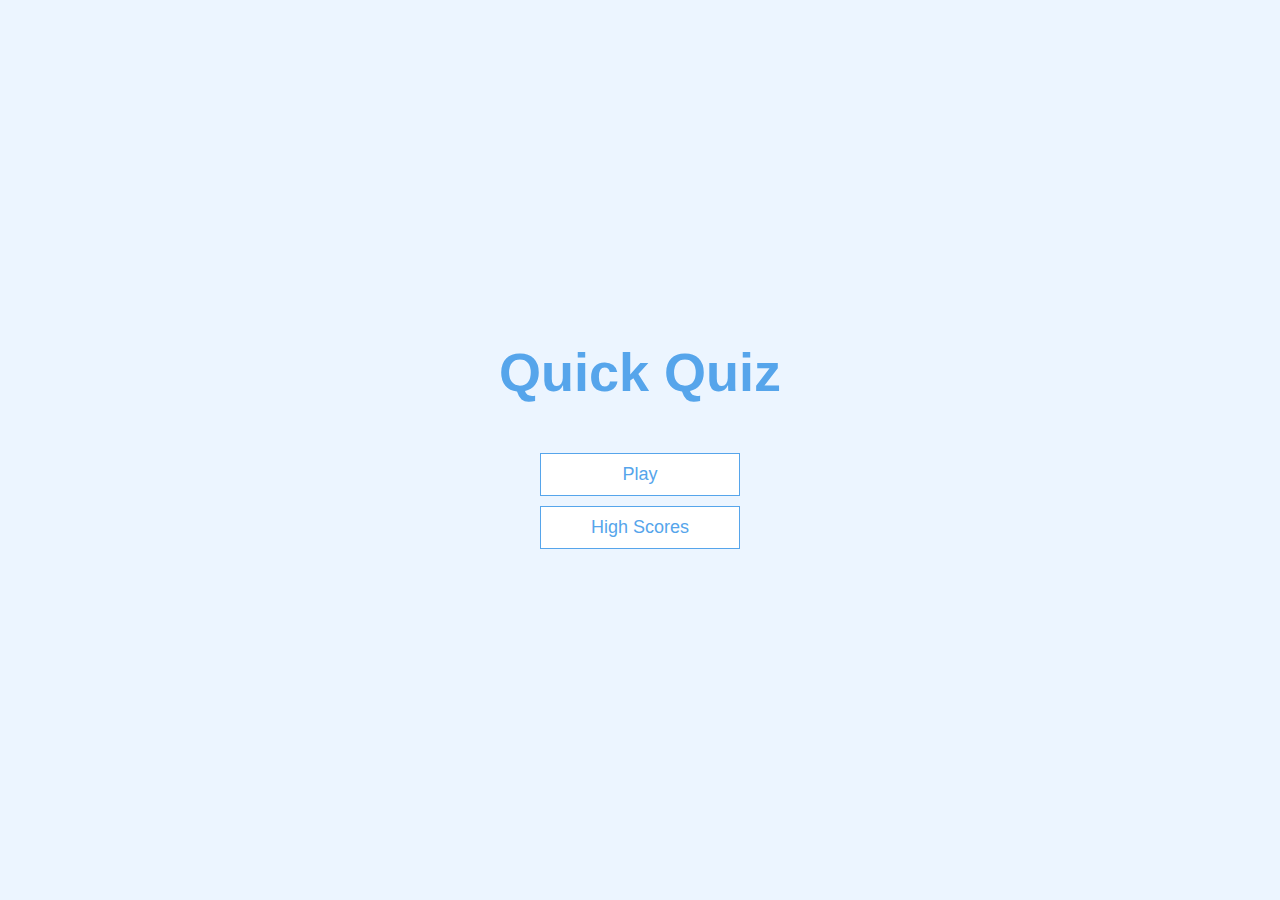
<file: index.html>
<!DOCTYPE html>
<!--[if lt IE 7]>      <html class="no-js lt-ie9 lt-ie8 lt-ie7"> <![endif]-->
<!--[if IE 7]>         <html class="no-js lt-ie9 lt-ie8"> <![endif]-->
<!--[if IE 8]>         <html class="no-js lt-ie9"> <![endif]-->
<!--[if gt IE 8]>      <html class="no-js"> <!--<![endif]-->
<html lang="en">
    <head>
        <meta charset="utf-8">
        <meta http-equiv="X-UA-Compatible" content="IE=edge">
        <title></title>
        <meta name="description" content="">
        <meta name="viewport" content="width=device-width, initial-scale=1">
        
        <title>Quiz App</title>
        <link rel="stylesheet" href="app.css" />
    </head>
    <body>
        <!--[if lt IE 7]>
            <p class="browsehappy">You are using an <strong>outdated</strong> browser. Please <a href="#">upgrade your browser</a> to improve your experience.</p>
        <![endif]-->
        
        <script src="" async defer></script>
        
        <div class="container">
            <div id="home" class="flex-center flex-column">
                <h1>Quick Quiz</h1>
                <a class="btn" href="/game.html">Play</a>
                <a class="btn" href="/highScores.html">High Scores</a>
            </div>
        </div>

        
    </body>
</html>
</file>
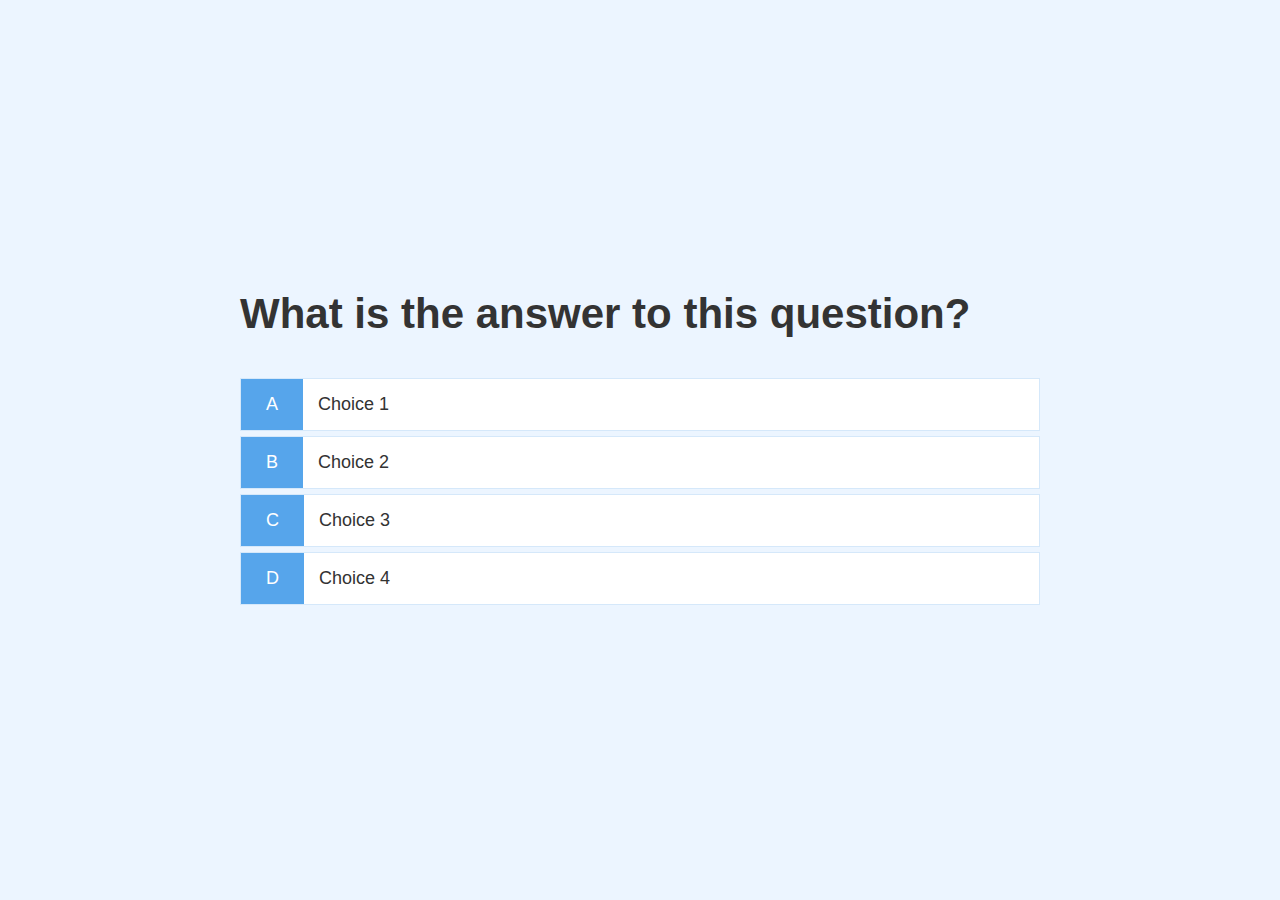
<file: game.html>
<!DOCTYPE html>
<html lang="en">
<head>
    <meta charset="UTF-8">
    <meta http-equiv="X-UA-Compatible" content="IE=edge">
    <meta name="viewport" content="width=device-width, initial-scale=1.0">
    <title>Quick Quiz - Play</title>
    <link rel="stylesheet" href="app.css" />
    <link rel="stylesheet" href="game.css" />
</head>
<body>
    <div class="container">
        <div id="game" class="justify-center flex-column">
            <h2 id="question">What is the answer to this question?</h2>
            <div class="choice-container">
                <p class="choice-prefix">A</p>
                <p class="choice-text" data-number="1">Choice 1</p>
            </div>
            <div class="choice-container">
                <p class="choice-prefix">B</p>
                <p class="choice-text" data-number="2">Choice 2</p>
            </div>
            <div class="choice-container">
                <p class="choice-prefix">C</p>
                <p class="choice-text" data-number="3">Choice 3</p>
            </div>
            <div class="choice-container">
                <p class="choice-prefix">D</p>
                <p class="choice-text" data-number="4">Choice 4</p>
            </div>
            
        </div>
    </div>
    
    <script src="game.js" async defer></script>
</body>
</html>
</file>
<file: app.css>
:root {
    background-color: #ecf5ff;
    font-size: 62.5%;
}

* {
    box-sizing: border-box;
    font-family: Arial, Helvetica, sans-serif;
    margin: 0;
    padding: 0;
    color: #333;
}

h1, h2, h3, h4 {
    margin-bottom: 1rem;
}

h1 {
    font-size: 5.4rem;
    color: #56a5eb;
    margin-bottom: 5rem;
}

h1 > span {
    font-size: 2.4rem;
    font-weight: 500;
}

h2 {
    font-size: 4.2rem;
    margin-bottom: 4rem;
    font-weight: 700;
}

h3 {
    font-size: 2.4rem;
    font-weight: 500;
}

/* Utilities */
.container {
    width: 100vw;
    height: 100vh;
    display: flex;
    justify-content: center;
    align-items: center;
    max-width: 80rem;
    margin: 0 auto;
}

.container > * {
    width: 100%;
}

.flex-column {
    display: flex;
    flex-direction: column;
}

.flex-center {
    justify-content: center;
    align-items: center;
}

.justify-center {
    justify-content: center;
}

.text-center {
    text-align: center;
}

.hidden {
    display: none;
}

/* Buttons */
.btn {
    font-size: 1.8rem;
    padding: 1rem 0;
    width: 20rem;
    text-align: center;
    border: 0.1rem solid #56a5eb;
    margin-bottom: 1rem;
    text-decoration: none;
    color: #56a5eb;
    background-color: white;
}

.btn:hover {
    cursor: pointer;
    box-shadow: 0 0.4rem 1.4rem 0 rgba(86, 185, 235, 0.5);
    transform: translateY(-0.1rem);
    transition: transform 150ms;
}

.btn[disabled]:hover {
    cursor: not-allowed;
    box-shadow: none;
    transform: none;
}
</file>
<file: game.css>
.choice-container {
    display: flex;
    margin-bottom: 0.5rem;
    width: 100%;
    font-size: 1.8rem;
    border: 0.1rem solid rgb(86, 165, 235, 0.25);
    background-color: white;
}

.choice-container:hover {
    cursor: pointer;
    box-shadow: 0 0.4rem 1.4rem 0 rgba(86, 165, 235, 0.5);
    transform: translateY(-0.1rem);
    transition: transform 150ms;
}

.choice-prefix {
    padding: 1.5rem 2.5rem;
    background-color: #56a5eb;
    color: white;
}

.choice-text {
    padding: 1.5rem;
}
</file>
